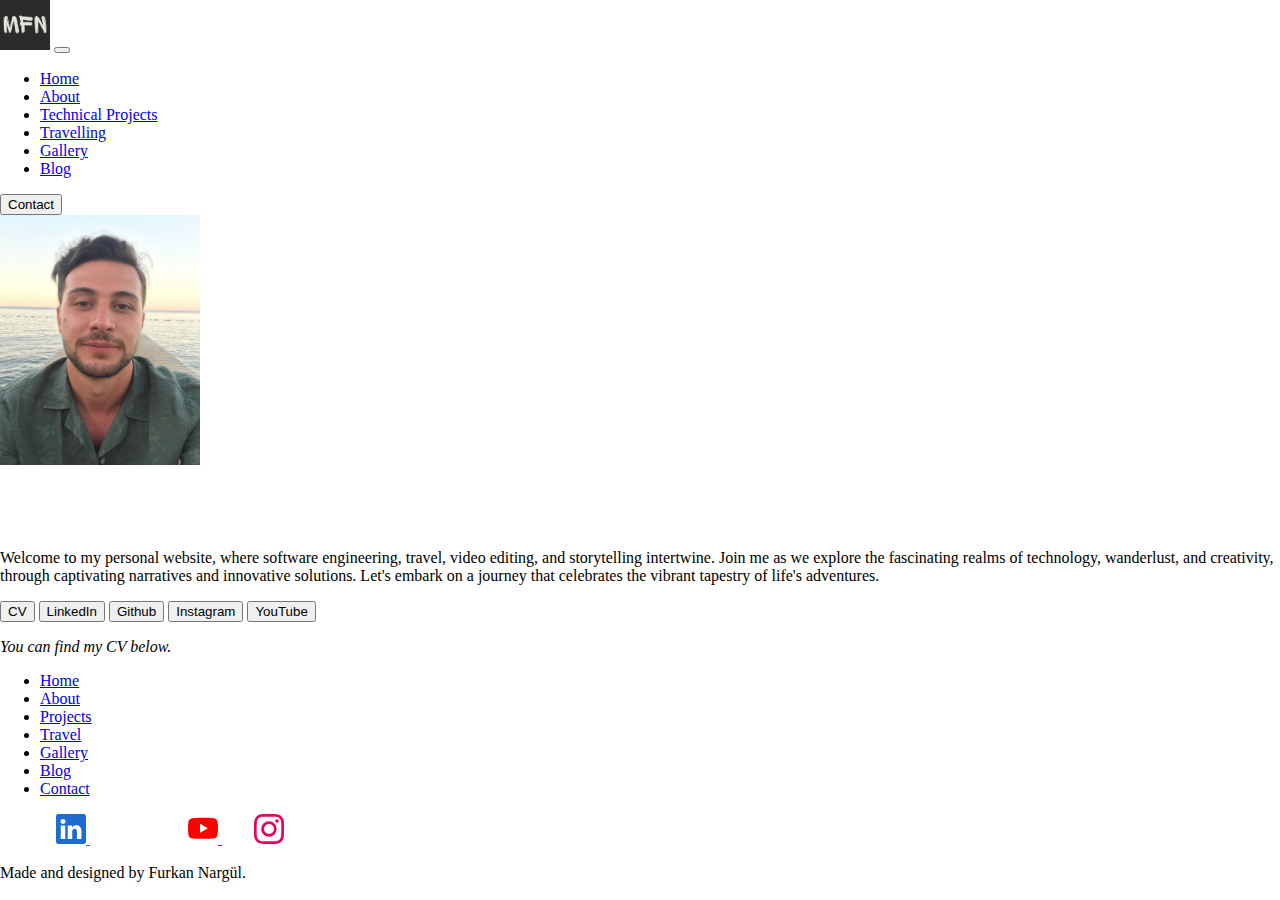
<file: index.html>
<!DOCTYPE html>
<html lang="en" data-bs-theme="dark">

<head>
  <meta charset="UTF-8">
  <meta name="viewport" content="width=device-width, initial-scale=1.0">
  <title>Furkan Nargül - Personal Website</title>
  <link href="https://cdn.jsdelivr.net/npm/bootstrap@5.3.0-alpha2/dist/css/bootstrap.min.css" rel="stylesheet"
    integrity="sha384-aFq/bzH65dt+w6FI2ooMVUpc+21e0SRygnTpmBvdBgSdnuTN7QbdgL+OapgHtvPp" crossorigin="anonymous">
  <link rel="icon" href="/docs/5.3/assets/img/favicons/favicon.ico">
  <link rel="icon" href="/docs/5.3/assets/img/favicons/favicon-16x16.png" sizes="16x16" type="image/png">
  <link rel="icon" href="/docs/5.3/assets/img/favicons/favicon-32x32.png" sizes="32x32" type="image/png">
  <link rel="stylesheet" href="./css/style.css">
</head>

<body >
  <section id="navbar"></section>
    <nav class="navbar navbar-expand-lg bg-body-tertiary">
      <div class="container-fluid">
        <a class="navbar-brand" href="#"><img src="./images/MFN_logo.png" height="50px"></a>
        <button class="navbar-toggler" type="button" data-bs-toggle="collapse" data-bs-target="#navbarSupportedContent" aria-controls="navbarSupportedContent" aria-expanded="false" aria-label="Toggle navigation">
          <span class="navbar-toggler-icon"></span>
        </button>
        <div class="collapse navbar-collapse" id="navbarSupportedContent">
          <ul class="navbar-nav me-auto mb-2 mb-lg-0">
            <li class="nav-item">
              <a class="nav-link active" aria-current="page" href="#">Home</a>
            </li>
            <li class="nav-item">
              <a class="nav-link" href="./about.html">About</a>
            </li>
            <li class="nav-item">
              <a class="nav-link" aria-current="page" href="#">Technical Projects</a>
            </li>
            <li class="nav-item">
              <a class="nav-link" aria-current="page" href="#">Travelling</a>
            </li>
            <li class="nav-item">
              <a class="nav-link" aria-current="page" href="./gallery.html">Gallery</a>
            </li>
            <li class="nav-item">
              <a class="nav-link" aria-current="page" href="#">Blog</a>
            </li>
          </ul>
          <form class="d-flex" role="search">
            <button class="btn btn-outline-success" type="submit">Contact</button>
          </form>
        </div>
      </div>
    </nav>
  </section>

  <section id="intro">
    <div class="container px-4 py-5 my-5 text-center">
      <img class="d-block mx-auto mb-4" src="./images/profilepic.jpg" alt="" height="250">
      <h1 class="display-7 text-body-emphasis">It's Furkan Nargül</h1>
      <div class="col-lg-6 mx-auto">
        <p class="lead mb-4">Welcome to my personal website, where software engineering, travel, 
          video editing, and storytelling intertwine. Join me as we explore the fascinating realms of 
          technology, wanderlust, and creativity, through captivating narratives and innovative 
          solutions. Let's embark on a journey that celebrates the vibrant tapestry of life's 
          adventures.
        </p>
        <div class="d-grid gap-2 d-sm-flex justify-content-sm-center">
          <a href="./pdf/MFNargul_CV_June23.pdf"><button type="button" class="btn btn-primary btn-lg px-4 gap-3">CV</button></a>
          <a href="https://www.linkedin.com/in/muhammetfurkan-nargul" target="_blank" rel="noopener noreferrer"><button type="button" class="btn btn-outline-secondary btn-lg px-4">LinkedIn</button></a>
          <a href="https://github.com/mfurkannargul" target="_blank" rel="noopener noreferrer"><button type="button" class="btn btn-outline-secondary btn-lg px-4">Github</button></a>
          <a href="https://www.youtube.com/@furkannargul" target="_blank" rel="noopener noreferrer"><button type="button" class="btn btn-outline-secondary btn-lg px-4">Instagram</button></a>
          <a href="https://www.instagram.com/mfurkannargul" target="_blank" rel="noopener noreferrer"><button type="button" class="btn btn-outline-secondary btn-lg px-4">YouTube</button></a>
        </div>
      </div>
    </div>
  </section>


  <section id="gallery">
    <div class="container mt-5 text-center">
        <p class="cvDesc"> You can find my CV below.</p>
    </div>
  </section>

  <section id="footer">
    <div class="container">
      <footer class="py-3 my-4">
        <ul class="nav justify-content-center border-bottom pb-3 mb-3">
          <li class="nav-item active"><a href="#" class="nav-link px-2 text-body-secondary">Home</a></li>
          <li class="nav-item"><a href="./about.html" class="nav-link px-2 text-body-secondary">About</a></li>
          <li class="nav-item"><a href="#" class="nav-link px-2 text-body-secondary">Projects</a></li>
          <li class="nav-item"><a href="#" class="nav-link px-2 text-body-secondary">Travel</a></li>
          <li class="nav-item"><a href="#" class="nav-link px-2 text-body-secondary">Gallery</a></li>
          <li class="nav-item"><a href="#" class="nav-link px-2 text-body-secondary">Blog</a></li>
          <li class="nav-item"><a href="#" class="nav-link px-2 text-body-secondary">Contact</a></li>
        </ul>
        <ul class="nav justify-content-center border-bottom pb-3 mb-3">
          <a href="https://www.linkedin.com/in/muhammetfurkan-nargul" target="_blank" rel="noopener noreferrer" class="social-icon linkedin">
            <svg xmlns="http://www.w3.org/2000/svg" width="30" height="30" fill="currentColor" class="bi bi-linkedin" viewBox="0 0 16 16">
              <path d="M0 1.146C0 .513.526 0 1.175 0h13.65C15.474 0 16 .513 16 1.146v13.708c0 .633-.526 1.146-1.175 1.146H1.175C.526 16 0 15.487 0 14.854V1.146zm4.943 12.248V6.169H2.542v7.225h2.401zm-1.2-8.212c.837 0 1.358-.554 1.358-1.248-.015-.709-.52-1.248-1.342-1.248-.822 0-1.359.54-1.359 1.248 0 .694.521 1.248 1.327 1.248h.016zm4.908 8.212V9.359c0-.216.016-.432.08-.586.173-.431.568-.878 1.232-.878.869 0 1.216.662 1.216 1.634v3.865h2.401V9.25c0-2.22-1.184-3.252-2.764-3.252-1.274 0-1.845.7-2.165 1.193v.025h-.016a5.54 5.54 0 0 1 .016-.025V6.169h-2.4c.03.678 0 7.225 0 7.225h2.4z"></path>
            </svg>
            </a>
          <a href="https://github.com/mfurkannargul" target="_blank" rel="noopener noreferrer" class="social-icon github">
            <svg xmlns="http://www.w3.org/2000/svg" width="30" height="30" fill="currentColor" class="bi bi-github" viewBox="0 0 16 16">
              <path d="M8 0C3.58 0 0 3.58 0 8c0 3.54 2.29 6.53 5.47 7.59.4.07.55-.17.55-.38 0-.19-.01-.82-.01-1.49-2.01.37-2.53-.49-2.69-.94-.09-.23-.48-.94-.82-1.13-.28-.15-.68-.52-.01-.53.63-.01 1.08.58 1.23.82.72 1.21 1.87.87 2.33.66.07-.52.28-.87.51-1.07-1.78-.2-3.64-.89-3.64-3.95 0-.87.31-1.59.82-2.15-.08-.2-.36-1.02.08-2.12 0 0 .67-.21 2.2.82.64-.18 1.32-.27 2-.27.68 0 1.36.09 2 .27 1.53-1.04 2.2-.82 2.2-.82.44 1.1.16 1.92.08 2.12.51.56.82 1.27.82 2.15 0 3.07-1.87 3.75-3.65 3.95.29.25.54.73.54 1.48 0 1.07-.01 1.93-.01 2.2 0 .21.15.46.55.38A8.012 8.012 0 0 0 16 8c0-4.42-3.58-8-8-8z"/>
            </svg>
          </a>
          <a href="https://www.youtube.com/@furkannargul" target="_blank" rel="noopener noreferrer" class="social-icon youtube">
            <svg xmlns="http://www.w3.org/2000/svg" width="30" height="30" fill="currentColor" class="bi bi-youtube" viewBox="0 0 16 16">
              <path d="M8.051 1.999h.089c.822.003 4.987.033 6.11.335a2.01 2.01 0 0 1 1.415 1.42c.101.38.172.883.22 1.402l.01.104.022.26.008.104c.065.914.073 1.77.074 1.957v.075c-.001.194-.01 1.108-.082 2.06l-.008.105-.009.104c-.05.572-.124 1.14-.235 1.558a2.007 2.007 0 0 1-1.415 1.42c-1.16.312-5.569.334-6.18.335h-.142c-.309 0-1.587-.006-2.927-.052l-.17-.006-.087-.004-.171-.007-.171-.007c-1.11-.049-2.167-.128-2.654-.26a2.007 2.007 0 0 1-1.415-1.419c-.111-.417-.185-.986-.235-1.558L.09 9.82l-.008-.104A31.4 31.4 0 0 1 0 7.68v-.123c.002-.215.01-.958.064-1.778l.007-.103.003-.052.008-.104.022-.26.01-.104c.048-.519.119-1.023.22-1.402a2.007 2.007 0 0 1 1.415-1.42c.487-.13 1.544-.21 2.654-.26l.17-.007.172-.006.086-.003.171-.007A99.788 99.788 0 0 1 7.858 2h.193zM6.4 5.209v4.818l4.157-2.408L6.4 5.209z"/>
            </svg>
          </a>
          <a href="https://www.instagram.com/mfurkannargul" target="_blank" rel="noopener noreferrer" class="social-icon instagram">
            <svg xmlns="http://www.w3.org/2000/svg" width="30" height="30" fill="currentColor" class="bi bi-instagram" viewBox="0 0 16 16">
              <path d="M8 0C5.829 0 5.556.01 4.703.048 3.85.088 3.269.222 2.76.42a3.917 3.917 0 0 0-1.417.923A3.927 3.927 0 0 0 .42 2.76C.222 3.268.087 3.85.048 4.7.01 5.555 0 5.827 0 8.001c0 2.172.01 2.444.048 3.297.04.852.174 1.433.372 1.942.205.526.478.972.923 1.417.444.445.89.719 1.416.923.51.198 1.09.333 1.942.372C5.555 15.99 5.827 16 8 16s2.444-.01 3.298-.048c.851-.04 1.434-.174 1.943-.372a3.916 3.916 0 0 0 1.416-.923c.445-.445.718-.891.923-1.417.197-.509.332-1.09.372-1.942C15.99 10.445 16 10.173 16 8s-.01-2.445-.048-3.299c-.04-.851-.175-1.433-.372-1.941a3.926 3.926 0 0 0-.923-1.417A3.911 3.911 0 0 0 13.24.42c-.51-.198-1.092-.333-1.943-.372C10.443.01 10.172 0 7.998 0h.003zm-.717 1.442h.718c2.136 0 2.389.007 3.232.046.78.035 1.204.166 1.486.275.373.145.64.319.92.599.28.28.453.546.598.92.11.281.24.705.275 1.485.039.843.047 1.096.047 3.231s-.008 2.389-.047 3.232c-.035.78-.166 1.203-.275 1.485a2.47 2.47 0 0 1-.599.919c-.28.28-.546.453-.92.598-.28.11-.704.24-1.485.276-.843.038-1.096.047-3.232.047s-2.39-.009-3.233-.047c-.78-.036-1.203-.166-1.485-.276a2.478 2.478 0 0 1-.92-.598 2.48 2.48 0 0 1-.6-.92c-.109-.281-.24-.705-.275-1.485-.038-.843-.046-1.096-.046-3.233 0-2.136.008-2.388.046-3.231.036-.78.166-1.204.276-1.486.145-.373.319-.64.599-.92.28-.28.546-.453.92-.598.282-.11.705-.24 1.485-.276.738-.034 1.024-.044 2.515-.045v.002zm4.988 1.328a.96.96 0 1 0 0 1.92.96.96 0 0 0 0-1.92zm-4.27 1.122a4.109 4.109 0 1 0 0 8.217 4.109 4.109 0 0 0 0-8.217zm0 1.441a2.667 2.667 0 1 1 0 5.334 2.667 2.667 0 0 1 0-5.334z"/>
            </svg>
          </a>
        </ul>
        <p class="text-center text-body-secondary">Made and designed by Furkan Nargül.</p>
      </footer>
    </div>
  </section>


</body>

</html>
</file>
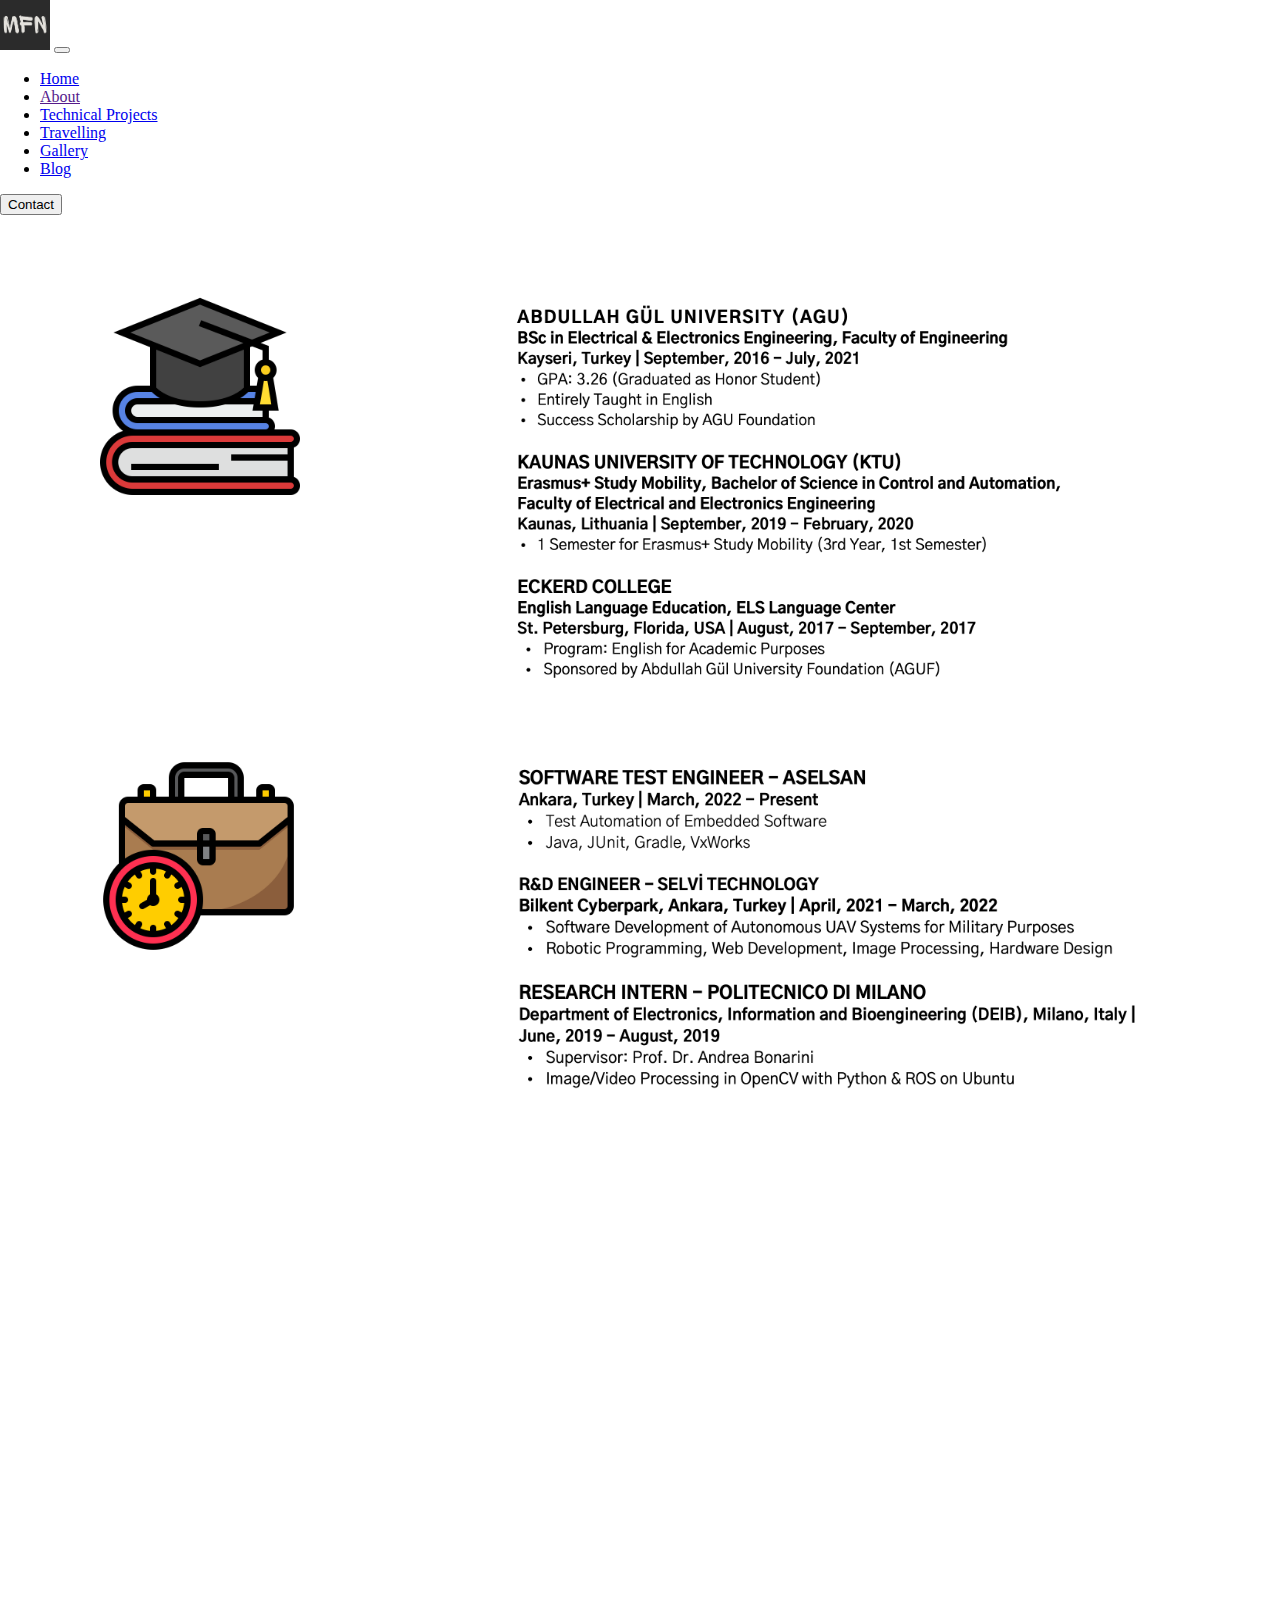
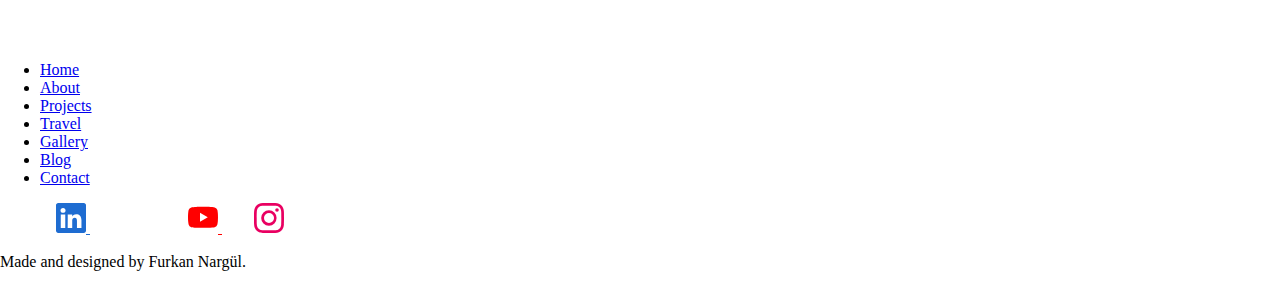
<file: about.html>
<!DOCTYPE html>
<html lang="en" data-bs-theme="dark">

<head>
  <meta charset="UTF-8">
  <meta name="viewport" content="width=device-width, initial-scale=1.0">
  <title>Muhammet Furkan Nargül - Personal Website</title>
  <link href="https://cdn.jsdelivr.net/npm/bootstrap@5.3.0-alpha2/dist/css/bootstrap.min.css" rel="stylesheet"
    integrity="sha384-aFq/bzH65dt+w6FI2ooMVUpc+21e0SRygnTpmBvdBgSdnuTN7QbdgL+OapgHtvPp" crossorigin="anonymous">
  <link rel="icon" href="/docs/5.3/assets/img/favicons/favicon.ico">
  <link rel="icon" href="/docs/5.3/assets/img/favicons/favicon-16x16.png" sizes="16x16" type="image/png">
  <link rel="icon" href="/docs/5.3/assets/img/favicons/favicon-32x32.png" sizes="32x32" type="image/png">
  <link rel="stylesheet" href="./css/style.css">
</head>

<body >
  <section id="navbar"></section>
    <nav class="navbar navbar-expand-lg bg-body-tertiary">
      <div class="container-fluid">
        <a class="navbar-brand" href="#"><img src="./images/MFN_logo.png" height="50px"></a>
        <button class="navbar-toggler" type="button" data-bs-toggle="collapse" data-bs-target="#navbarSupportedContent" aria-controls="navbarSupportedContent" aria-expanded="false" aria-label="Toggle navigation">
          <span class="navbar-toggler-icon"></span>
        </button>
        <div class="collapse navbar-collapse" id="navbarSupportedContent">
          <ul class="navbar-nav me-auto mb-2 mb-lg-0">
            <li class="nav-item">
              <a class="nav-link" aria-current="page" href="./index.html">Home</a>
            </li>
            <li class="nav-item">
              <a class="nav-link active" href="">About</a>
            </li>
            <li class="nav-item">
              <a class="nav-link" aria-current="page" href="#">Technical Projects</a>
            </li>
            <li class="nav-item">
              <a class="nav-link " aria-current="page" href="#">Travelling</a>
            </li>
            <li class="nav-item">
              <a class="nav-link" aria-current="page" href="./gallery.html">Gallery</a>
            </li>
            <li class="nav-item">
              <a class="nav-link" aria-current="page" href="#">Blog</a>
            </li>
          </ul>
          <form class="d-flex" role="search">
            <button class="btn btn-outline-success" type="submit">Contact</button>
          </form>
        </div>
      </div>
    </nav>
  </section>

  <section id="intro">
    <div class="py-5">
      <h1>Education & Experience</h1>
    </div>
    <div class="container-about">
      <img class="d-block mx-auto mb-4" src="./images/education.png" alt="" height="200">
      <img class="d-block mx-left mb-4" src="./images/education_cv.png" alt="" height="400">
      <img class="d-block mx-auto mb-4" src="./images/experience.png" alt="" height="200">
      <img class="d-block mx-left mb-4" src="./images/experience_cv.png" alt="" height="350">
      <p class="about-writing-block">-
      </p>
  </section>

  <section id="footer">
    <div class="container">
      <footer class="py-3 my-4">
        <ul class="nav justify-content-center border-bottom pb-3 mb-3">
          <li class="nav-item active"><a href="#" class="nav-link px-2 text-body-secondary">Home</a></li>
          <li class="nav-item"><a href="./about.html" class="nav-link px-2 text-body-secondary">About</a></li>
          <li class="nav-item"><a href="#" class="nav-link px-2 text-body-secondary">Projects</a></li>
          <li class="nav-item"><a href="#" class="nav-link px-2 text-body-secondary">Travel</a></li>
          <li class="nav-item"><a href="#" class="nav-link px-2 text-body-secondary">Gallery</a></li>
          <li class="nav-item"><a href="#" class="nav-link px-2 text-body-secondary">Blog</a></li>
          <li class="nav-item"><a href="#" class="nav-link px-2 text-body-secondary">Contact</a></li>
        </ul>
        <ul class="nav justify-content-center border-bottom pb-3 mb-3">
          <a href="https://www.linkedin.com/in/muhammetfurkan-nargul" target="_blank" rel="noopener noreferrer" class="social-icon linkedin">
            <svg xmlns="http://www.w3.org/2000/svg" width="30" height="30" fill="currentColor" class="bi bi-linkedin" viewBox="0 0 16 16">
              <path d="M0 1.146C0 .513.526 0 1.175 0h13.65C15.474 0 16 .513 16 1.146v13.708c0 .633-.526 1.146-1.175 1.146H1.175C.526 16 0 15.487 0 14.854V1.146zm4.943 12.248V6.169H2.542v7.225h2.401zm-1.2-8.212c.837 0 1.358-.554 1.358-1.248-.015-.709-.52-1.248-1.342-1.248-.822 0-1.359.54-1.359 1.248 0 .694.521 1.248 1.327 1.248h.016zm4.908 8.212V9.359c0-.216.016-.432.08-.586.173-.431.568-.878 1.232-.878.869 0 1.216.662 1.216 1.634v3.865h2.401V9.25c0-2.22-1.184-3.252-2.764-3.252-1.274 0-1.845.7-2.165 1.193v.025h-.016a5.54 5.54 0 0 1 .016-.025V6.169h-2.4c.03.678 0 7.225 0 7.225h2.4z"></path>
            </svg>
            </a>
          <a href="https://github.com/mfurkannargul" target="_blank" rel="noopener noreferrer" class="social-icon github">
            <svg xmlns="http://www.w3.org/2000/svg" width="30" height="30" fill="currentColor" class="bi bi-github" viewBox="0 0 16 16">
              <path d="M8 0C3.58 0 0 3.58 0 8c0 3.54 2.29 6.53 5.47 7.59.4.07.55-.17.55-.38 0-.19-.01-.82-.01-1.49-2.01.37-2.53-.49-2.69-.94-.09-.23-.48-.94-.82-1.13-.28-.15-.68-.52-.01-.53.63-.01 1.08.58 1.23.82.72 1.21 1.87.87 2.33.66.07-.52.28-.87.51-1.07-1.78-.2-3.64-.89-3.64-3.95 0-.87.31-1.59.82-2.15-.08-.2-.36-1.02.08-2.12 0 0 .67-.21 2.2.82.64-.18 1.32-.27 2-.27.68 0 1.36.09 2 .27 1.53-1.04 2.2-.82 2.2-.82.44 1.1.16 1.92.08 2.12.51.56.82 1.27.82 2.15 0 3.07-1.87 3.75-3.65 3.95.29.25.54.73.54 1.48 0 1.07-.01 1.93-.01 2.2 0 .21.15.46.55.38A8.012 8.012 0 0 0 16 8c0-4.42-3.58-8-8-8z"/>
            </svg>
          </a>
          <a href="https://www.youtube.com/@furkannargul" target="_blank" rel="noopener noreferrer" class="social-icon youtube">
            <svg xmlns="http://www.w3.org/2000/svg" width="30" height="30" fill="currentColor" class="bi bi-youtube" viewBox="0 0 16 16">
              <path d="M8.051 1.999h.089c.822.003 4.987.033 6.11.335a2.01 2.01 0 0 1 1.415 1.42c.101.38.172.883.22 1.402l.01.104.022.26.008.104c.065.914.073 1.77.074 1.957v.075c-.001.194-.01 1.108-.082 2.06l-.008.105-.009.104c-.05.572-.124 1.14-.235 1.558a2.007 2.007 0 0 1-1.415 1.42c-1.16.312-5.569.334-6.18.335h-.142c-.309 0-1.587-.006-2.927-.052l-.17-.006-.087-.004-.171-.007-.171-.007c-1.11-.049-2.167-.128-2.654-.26a2.007 2.007 0 0 1-1.415-1.419c-.111-.417-.185-.986-.235-1.558L.09 9.82l-.008-.104A31.4 31.4 0 0 1 0 7.68v-.123c.002-.215.01-.958.064-1.778l.007-.103.003-.052.008-.104.022-.26.01-.104c.048-.519.119-1.023.22-1.402a2.007 2.007 0 0 1 1.415-1.42c.487-.13 1.544-.21 2.654-.26l.17-.007.172-.006.086-.003.171-.007A99.788 99.788 0 0 1 7.858 2h.193zM6.4 5.209v4.818l4.157-2.408L6.4 5.209z"/>
            </svg>
          </a>
          <a href="https://www.instagram.com/mfurkannargul" target="_blank" rel="noopener noreferrer" class="social-icon instagram">
            <svg xmlns="http://www.w3.org/2000/svg" width="30" height="30" fill="currentColor" class="bi bi-instagram" viewBox="0 0 16 16">
              <path d="M8 0C5.829 0 5.556.01 4.703.048 3.85.088 3.269.222 2.76.42a3.917 3.917 0 0 0-1.417.923A3.927 3.927 0 0 0 .42 2.76C.222 3.268.087 3.85.048 4.7.01 5.555 0 5.827 0 8.001c0 2.172.01 2.444.048 3.297.04.852.174 1.433.372 1.942.205.526.478.972.923 1.417.444.445.89.719 1.416.923.51.198 1.09.333 1.942.372C5.555 15.99 5.827 16 8 16s2.444-.01 3.298-.048c.851-.04 1.434-.174 1.943-.372a3.916 3.916 0 0 0 1.416-.923c.445-.445.718-.891.923-1.417.197-.509.332-1.09.372-1.942C15.99 10.445 16 10.173 16 8s-.01-2.445-.048-3.299c-.04-.851-.175-1.433-.372-1.941a3.926 3.926 0 0 0-.923-1.417A3.911 3.911 0 0 0 13.24.42c-.51-.198-1.092-.333-1.943-.372C10.443.01 10.172 0 7.998 0h.003zm-.717 1.442h.718c2.136 0 2.389.007 3.232.046.78.035 1.204.166 1.486.275.373.145.64.319.92.599.28.28.453.546.598.92.11.281.24.705.275 1.485.039.843.047 1.096.047 3.231s-.008 2.389-.047 3.232c-.035.78-.166 1.203-.275 1.485a2.47 2.47 0 0 1-.599.919c-.28.28-.546.453-.92.598-.28.11-.704.24-1.485.276-.843.038-1.096.047-3.232.047s-2.39-.009-3.233-.047c-.78-.036-1.203-.166-1.485-.276a2.478 2.478 0 0 1-.92-.598 2.48 2.48 0 0 1-.6-.92c-.109-.281-.24-.705-.275-1.485-.038-.843-.046-1.096-.046-3.233 0-2.136.008-2.388.046-3.231.036-.78.166-1.204.276-1.486.145-.373.319-.64.599-.92.28-.28.546-.453.92-.598.282-.11.705-.24 1.485-.276.738-.034 1.024-.044 2.515-.045v.002zm4.988 1.328a.96.96 0 1 0 0 1.92.96.96 0 0 0 0-1.92zm-4.27 1.122a4.109 4.109 0 1 0 0 8.217 4.109 4.109 0 0 0 0-8.217zm0 1.441a2.667 2.667 0 1 1 0 5.334 2.667 2.667 0 0 1 0-5.334z"/>
            </svg>
          </a>
        </ul>
        <p class="text-center text-body-secondary">Made and designed by Furkan Nargül.</p>
      </footer>
    </div>
  </section>

</body>

</html>
</file>
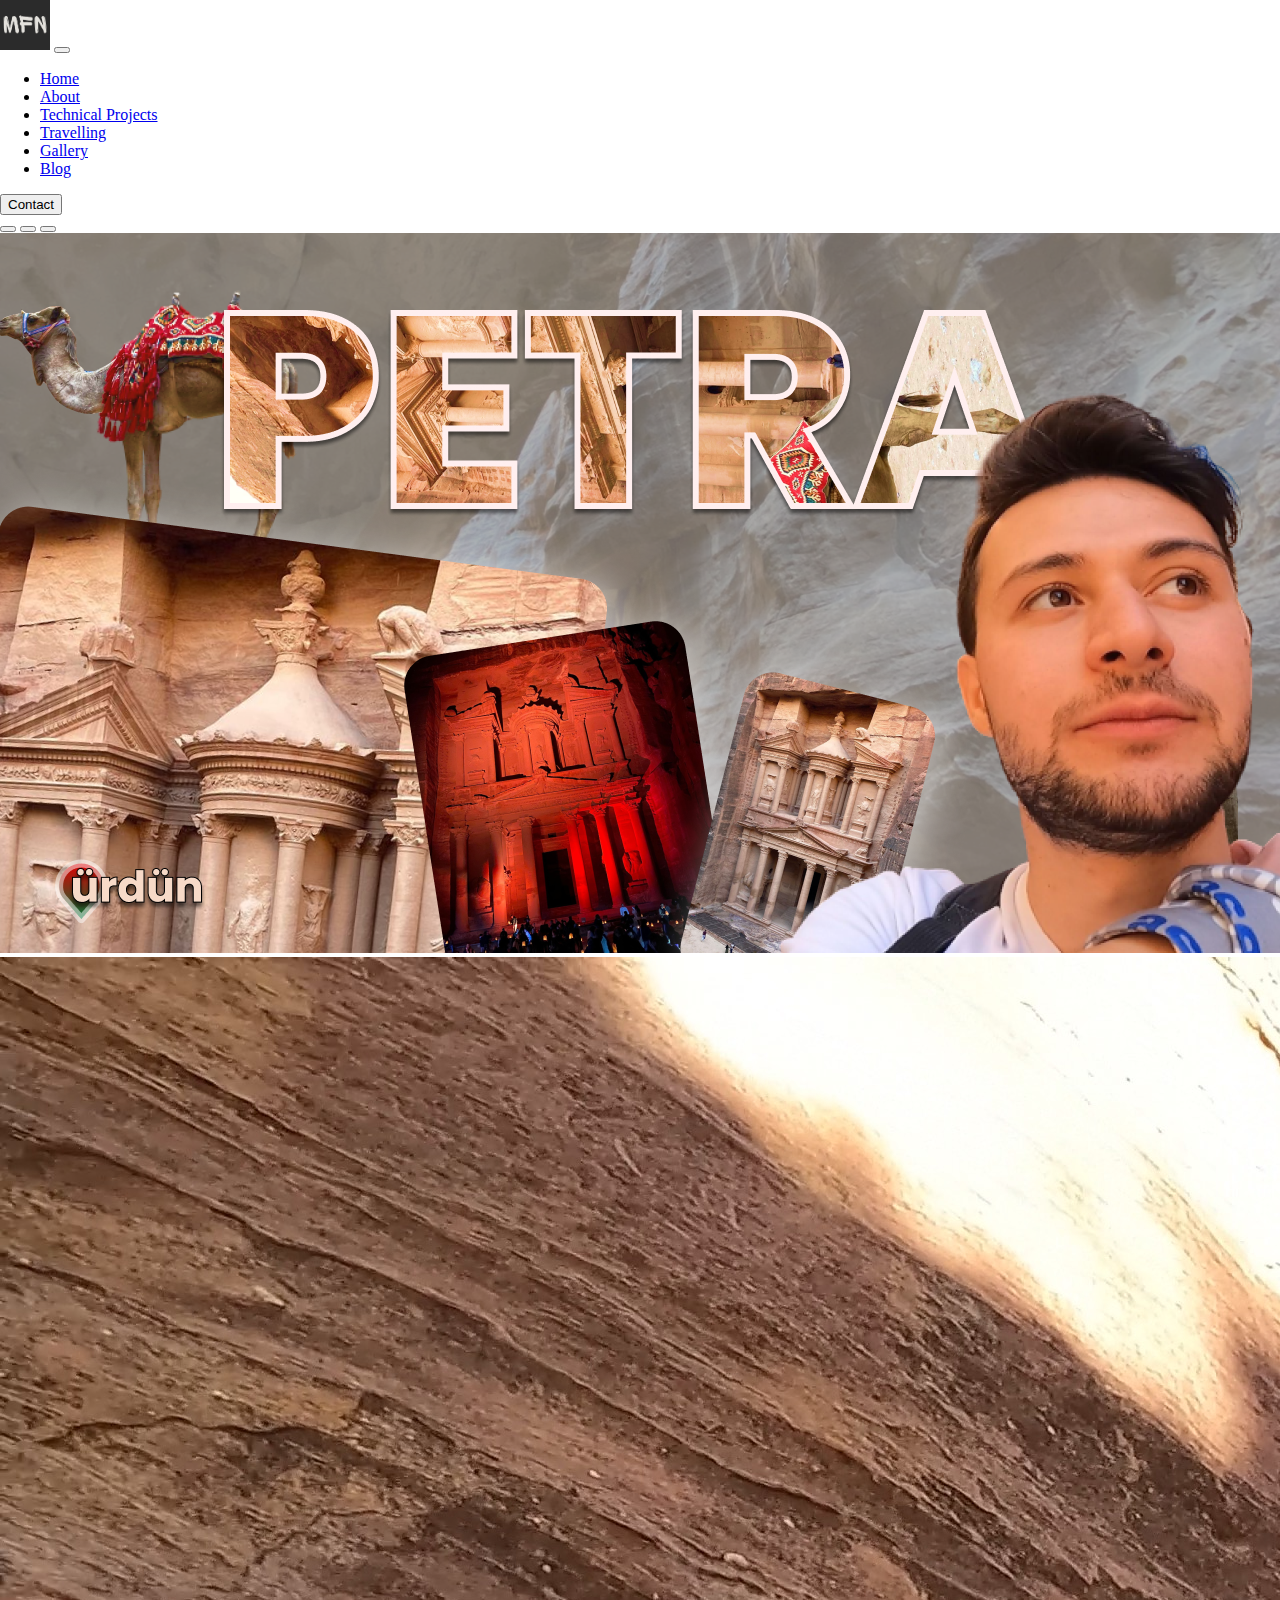
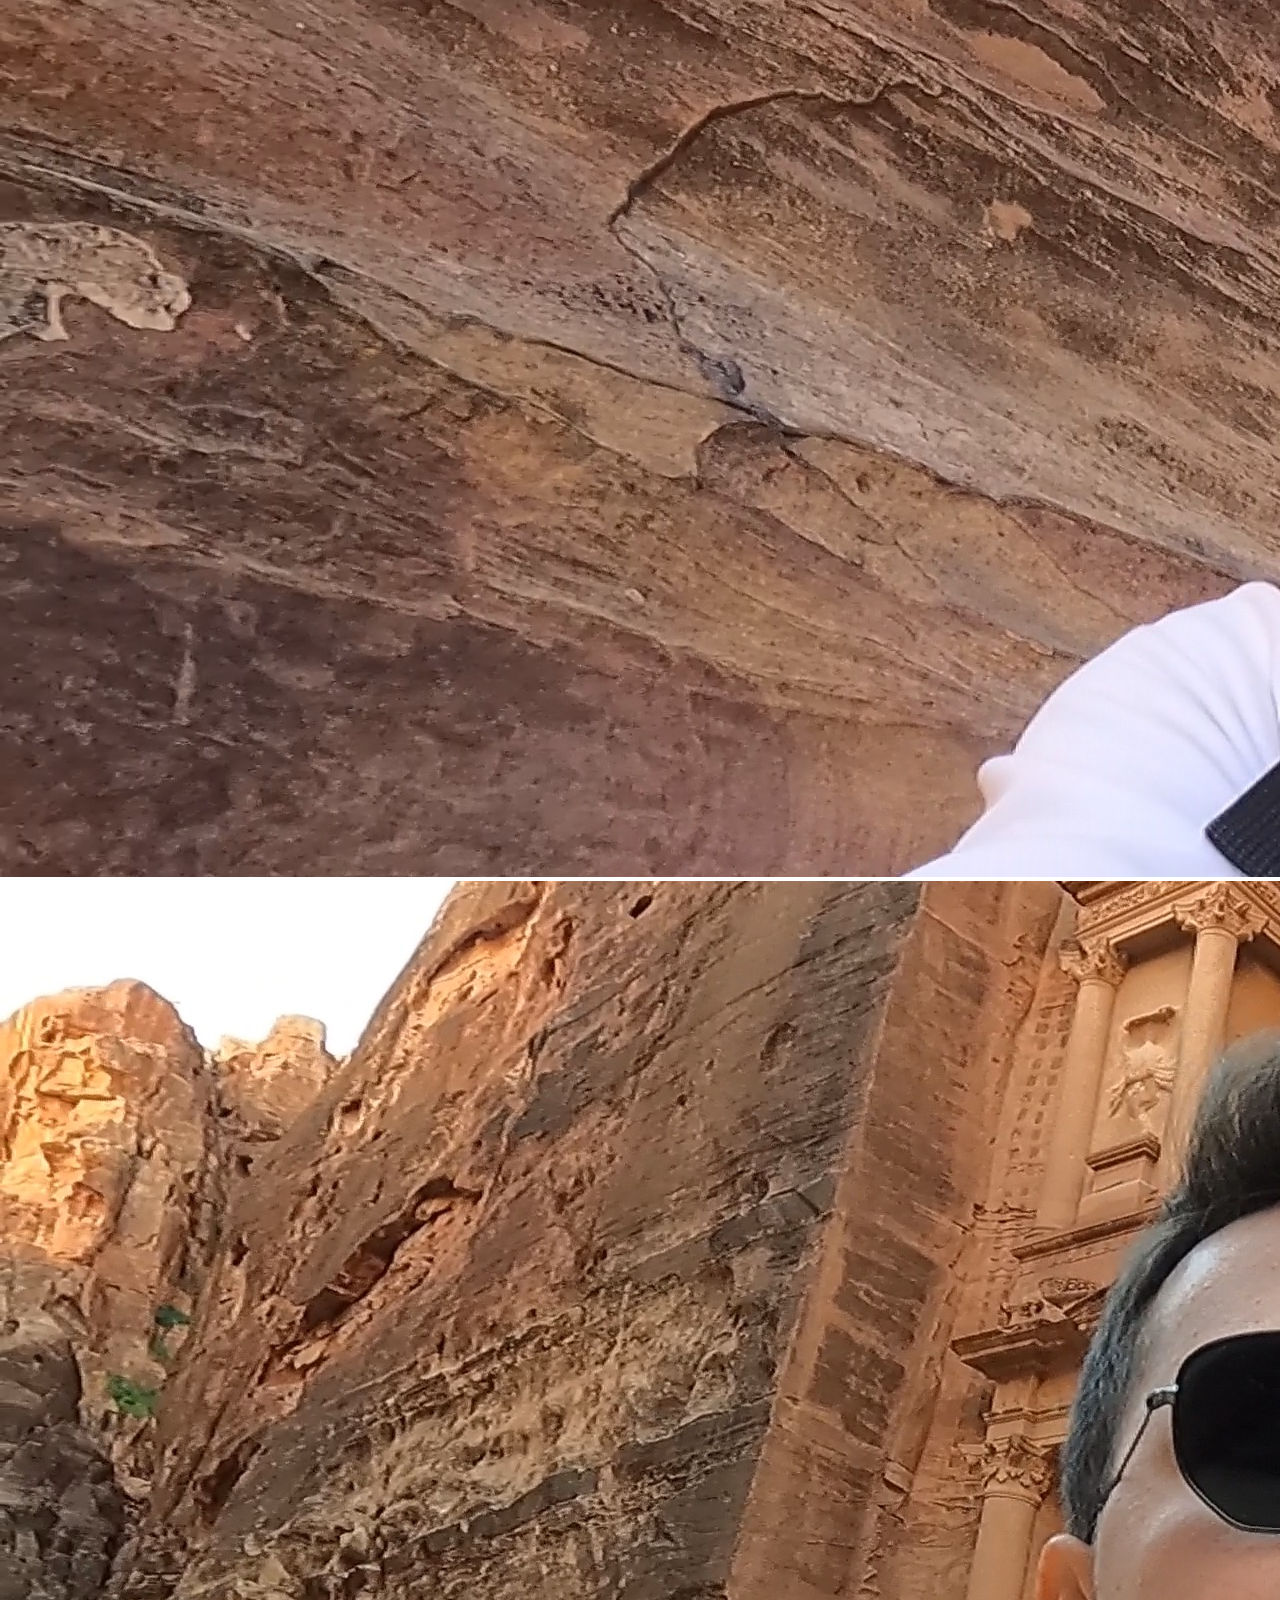
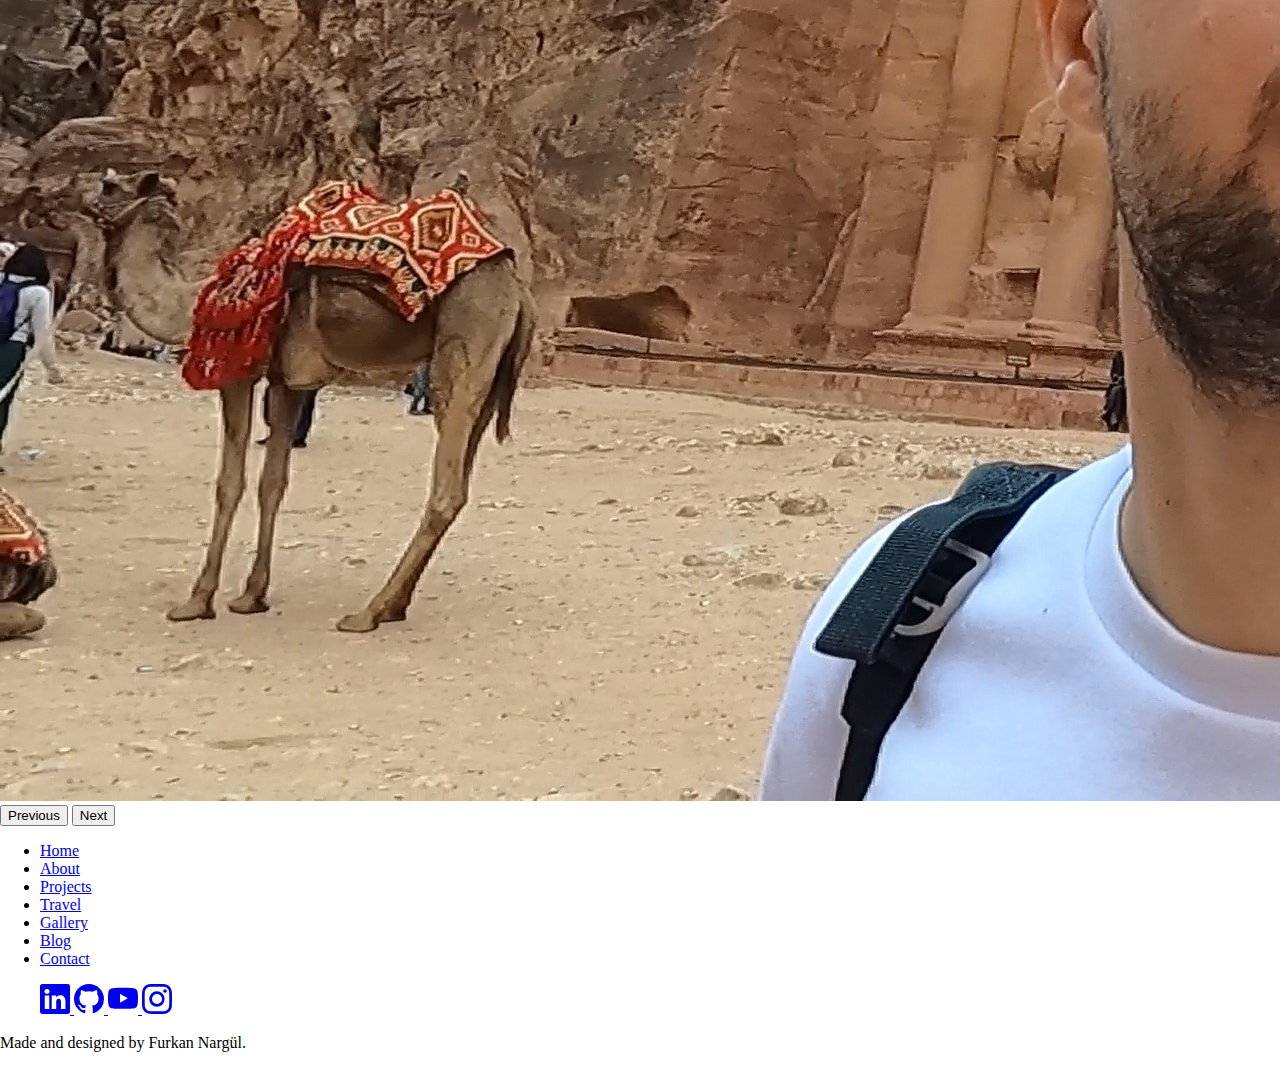
<file: gallery.html>
<!DOCTYPE html>
<html lang="en" data-bs-theme="dark">

<head>
  <meta charset="UTF-8">
  <meta name="viewport" content="width=device-width, initial-scale=1.0">
  <title>Muhammet Furkan Nargül - Personal Website</title>
  <link href="https://cdn.jsdelivr.net/npm/bootstrap@5.3.0-alpha2/dist/css/bootstrap.min.css" rel="stylesheet"
    integrity="sha384-aFq/bzH65dt+w6FI2ooMVUpc+21e0SRygnTpmBvdBgSdnuTN7QbdgL+OapgHtvPp" crossorigin="anonymous">
  <link rel="icon" href="/docs/5.3/assets/img/favicons/favicon.ico">
  <link rel="icon" href="/docs/5.3/assets/img/favicons/favicon-16x16.png" sizes="16x16" type="image/png">
  <link rel="icon" href="/docs/5.3/assets/img/favicons/favicon-32x32.png" sizes="32x32" type="image/png">
  <link rel="stylesheet" href="./css/style.css">
</head>

<body >
  <section id="navbar"></section>
    <nav class="navbar navbar-expand-lg bg-body-tertiary">
      <div class="container-fluid">
        <a class="navbar-brand" href="#"><img src="./images/MFN_logo.png" height="50px"></a>
        <button class="navbar-toggler" type="button" data-bs-toggle="collapse" data-bs-target="#navbarSupportedContent" aria-controls="navbarSupportedContent" aria-expanded="false" aria-label="Toggle navigation">
          <span class="navbar-toggler-icon"></span>
        </button>
        <div class="collapse navbar-collapse" id="navbarSupportedContent">
          <ul class="navbar-nav me-auto mb-2 mb-lg-0">
            <li class="nav-item">
              <a class="nav-link" aria-current="page" href="./index.html">Home</a>
            </li>
            <li class="nav-item">
              <a class="nav-link" href="./about.html">About</a>
            </li>
            <li class="nav-item">
              <a class="nav-link" aria-current="page" href="#">Technical Projects</a>
            </li>
            <li class="nav-item">
              <a class="nav-link" aria-current="page" href="#">Travelling</a>
            </li>
            <li class="nav-item">
              <a class="nav-link active" aria-current="page" href="./gallery.html">Gallery</a>
            </li>
            <li class="nav-item">
              <a class="nav-link" aria-current="page" href="#">Blog</a>
            </li>
          </ul>
          <form class="d-flex" role="search">
            <button class="btn btn-outline-success" type="submit">Contact</button>
          </form>
        </div>
      </div>
    </nav>
  </section>

  <section id="gallery">
    <div class="container">
      <div id="carouselExampleIndicators" class="carousel slide">
        <div class="carousel-indicators">
          <button type="button" data-bs-target="#carouselExampleIndicators" data-bs-slide-to="0" class="active" aria-current="true" aria-label="Slide 1"></button>
          <button type="button" data-bs-target="#carouselExampleIndicators" data-bs-slide-to="1" aria-label="Slide 2"></button>
          <button type="button" data-bs-target="#carouselExampleIndicators" data-bs-slide-to="2" aria-label="Slide 3"></button>
        </div>
        <div class="carousel-inner">
          <div class="carousel-item active">
            <img src="./images/PetraThumbnail.png" class="d-block w-100" alt="..." >
          </div>
          <div class="carousel-item">
            <img src="./images/ss1.jpeg" class="d-block w-100" alt="..." >
          </div>
          <div class="carousel-item">
            <img src="./images/ss.jpeg" class="d-block w-100" alt="..." >
          </div>
        </div>
        <button class="carousel-control-prev" type="button" data-bs-target="#carouselExampleIndicators" data-bs-slide="prev">
          <span class="carousel-control-prev-icon" aria-hidden="true"></span>
          <span class="visually-hidden">Previous</span>
        </button>
        <button class="carousel-control-next" type="button" data-bs-target="#carouselExampleIndicators" data-bs-slide="next">
          <span class="carousel-control-next-icon" aria-hidden="true"></span>
          <span class="visually-hidden">Next</span>
        </button>
      </div>
    </div>
  </section>

  <section id="footer">
    <div class="container">
      <footer class="py-3 my-4">
        <ul class="nav justify-content-center border-bottom pb-3 mb-3">
          <li class="nav-item"><a href="#" class="nav-link px-2 text-body-secondary">Home</a></li>
          <li class="nav-item"><a href="#" class="nav-link px-2 text-body-secondary">About</a></li>
          <li class="nav-item"><a href="#" class="nav-link px-2 text-body-secondary">Projects</a></li>
          <li class="nav-item"><a href="#" class="nav-link px-2 text-body-secondary">Travel</a></li>
          <li class="nav-item"><a href="#" class="nav-link px-2 text-body-secondary">Gallery</a></li>
          <li class="nav-item"><a href="#" class="nav-link px-2 text-body-secondary">Blog</a></li>
          <li class="nav-item"><a href="#" class="nav-link px-2 text-body-secondary">Contact</a></li>
        </ul>
        <ul class="nav justify-content-center border-bottom pb-3 mb-3">
          <a href="https://www.linkedin.com/in/muhammetfurkan-nargul" class="socialIcon">
            <svg xmlns="http://www.w3.org/2000/svg" width="30" height="30" fill="currentColor" class="bi bi-linkedin" viewBox="0 0 16 16">
              <path d="M0 1.146C0 .513.526 0 1.175 0h13.65C15.474 0 16 .513 16 1.146v13.708c0 .633-.526 1.146-1.175 1.146H1.175C.526 16 0 15.487 0 14.854V1.146zm4.943 12.248V6.169H2.542v7.225h2.401zm-1.2-8.212c.837 0 1.358-.554 1.358-1.248-.015-.709-.52-1.248-1.342-1.248-.822 0-1.359.54-1.359 1.248 0 .694.521 1.248 1.327 1.248h.016zm4.908 8.212V9.359c0-.216.016-.432.08-.586.173-.431.568-.878 1.232-.878.869 0 1.216.662 1.216 1.634v3.865h2.401V9.25c0-2.22-1.184-3.252-2.764-3.252-1.274 0-1.845.7-2.165 1.193v.025h-.016a5.54 5.54 0 0 1 .016-.025V6.169h-2.4c.03.678 0 7.225 0 7.225h2.4z"></path>
            </svg>
            </a>
          <a href="https://github.com/mfurkannargul" class="socialIcon">
            <svg xmlns="http://www.w3.org/2000/svg" width="30" height="30" fill="currentColor" class="bi bi-github" viewBox="0 0 16 16">
              <path d="M8 0C3.58 0 0 3.58 0 8c0 3.54 2.29 6.53 5.47 7.59.4.07.55-.17.55-.38 0-.19-.01-.82-.01-1.49-2.01.37-2.53-.49-2.69-.94-.09-.23-.48-.94-.82-1.13-.28-.15-.68-.52-.01-.53.63-.01 1.08.58 1.23.82.72 1.21 1.87.87 2.33.66.07-.52.28-.87.51-1.07-1.78-.2-3.64-.89-3.64-3.95 0-.87.31-1.59.82-2.15-.08-.2-.36-1.02.08-2.12 0 0 .67-.21 2.2.82.64-.18 1.32-.27 2-.27.68 0 1.36.09 2 .27 1.53-1.04 2.2-.82 2.2-.82.44 1.1.16 1.92.08 2.12.51.56.82 1.27.82 2.15 0 3.07-1.87 3.75-3.65 3.95.29.25.54.73.54 1.48 0 1.07-.01 1.93-.01 2.2 0 .21.15.46.55.38A8.012 8.012 0 0 0 16 8c0-4.42-3.58-8-8-8z"/>
            </svg>
          </a>
          <a href="https://www.youtube.com/@furkannargul" class="socialIcon">
            <svg xmlns="http://www.w3.org/2000/svg" width="30" height="30" fill="currentColor" class="bi bi-youtube" viewBox="0 0 16 16">
              <path d="M8.051 1.999h.089c.822.003 4.987.033 6.11.335a2.01 2.01 0 0 1 1.415 1.42c.101.38.172.883.22 1.402l.01.104.022.26.008.104c.065.914.073 1.77.074 1.957v.075c-.001.194-.01 1.108-.082 2.06l-.008.105-.009.104c-.05.572-.124 1.14-.235 1.558a2.007 2.007 0 0 1-1.415 1.42c-1.16.312-5.569.334-6.18.335h-.142c-.309 0-1.587-.006-2.927-.052l-.17-.006-.087-.004-.171-.007-.171-.007c-1.11-.049-2.167-.128-2.654-.26a2.007 2.007 0 0 1-1.415-1.419c-.111-.417-.185-.986-.235-1.558L.09 9.82l-.008-.104A31.4 31.4 0 0 1 0 7.68v-.123c.002-.215.01-.958.064-1.778l.007-.103.003-.052.008-.104.022-.26.01-.104c.048-.519.119-1.023.22-1.402a2.007 2.007 0 0 1 1.415-1.42c.487-.13 1.544-.21 2.654-.26l.17-.007.172-.006.086-.003.171-.007A99.788 99.788 0 0 1 7.858 2h.193zM6.4 5.209v4.818l4.157-2.408L6.4 5.209z"/>
            </svg>
          </a>
          <a href="https://www.instagram.com/mfurkannargul" class="socialIcon">
            <svg xmlns="http://www.w3.org/2000/svg" width="30" height="30" fill="currentColor" class="bi bi-instagram" viewBox="0 0 16 16">
              <path d="M8 0C5.829 0 5.556.01 4.703.048 3.85.088 3.269.222 2.76.42a3.917 3.917 0 0 0-1.417.923A3.927 3.927 0 0 0 .42 2.76C.222 3.268.087 3.85.048 4.7.01 5.555 0 5.827 0 8.001c0 2.172.01 2.444.048 3.297.04.852.174 1.433.372 1.942.205.526.478.972.923 1.417.444.445.89.719 1.416.923.51.198 1.09.333 1.942.372C5.555 15.99 5.827 16 8 16s2.444-.01 3.298-.048c.851-.04 1.434-.174 1.943-.372a3.916 3.916 0 0 0 1.416-.923c.445-.445.718-.891.923-1.417.197-.509.332-1.09.372-1.942C15.99 10.445 16 10.173 16 8s-.01-2.445-.048-3.299c-.04-.851-.175-1.433-.372-1.941a3.926 3.926 0 0 0-.923-1.417A3.911 3.911 0 0 0 13.24.42c-.51-.198-1.092-.333-1.943-.372C10.443.01 10.172 0 7.998 0h.003zm-.717 1.442h.718c2.136 0 2.389.007 3.232.046.78.035 1.204.166 1.486.275.373.145.64.319.92.599.28.28.453.546.598.92.11.281.24.705.275 1.485.039.843.047 1.096.047 3.231s-.008 2.389-.047 3.232c-.035.78-.166 1.203-.275 1.485a2.47 2.47 0 0 1-.599.919c-.28.28-.546.453-.92.598-.28.11-.704.24-1.485.276-.843.038-1.096.047-3.232.047s-2.39-.009-3.233-.047c-.78-.036-1.203-.166-1.485-.276a2.478 2.478 0 0 1-.92-.598 2.48 2.48 0 0 1-.6-.92c-.109-.281-.24-.705-.275-1.485-.038-.843-.046-1.096-.046-3.233 0-2.136.008-2.388.046-3.231.036-.78.166-1.204.276-1.486.145-.373.319-.64.599-.92.28-.28.546-.453.92-.598.282-.11.705-.24 1.485-.276.738-.034 1.024-.044 2.515-.045v.002zm4.988 1.328a.96.96 0 1 0 0 1.92.96.96 0 0 0 0-1.92zm-4.27 1.122a4.109 4.109 0 1 0 0 8.217 4.109 4.109 0 0 0 0-8.217zm0 1.441a2.667 2.667 0 1 1 0 5.334 2.667 2.667 0 0 1 0-5.334z"/>
            </svg>
          </a>
        </ul>
        <p class="text-center text-body-secondary">Made and designed by Furkan Nargül.</p>
      </footer>
    </div>
  </section>

</body>

</html>
</file>
<file: css/style.css>
.cvDesc {
    font-style: italic;
    justify-content: center;
}

.social-icon {
    padding-left: 1rem; /* 16px */
    padding-right: 1rem; /* 16px */
}

.linkedin {
    color: rgb(30, 108, 209);
}

.github {
    color: rgb(255, 255, 255);
}

.youtube {
    color: rgb(255, 0, 0);
}

.instagram {
    color: rgb(233, 0, 97);
}

body {
    padding: 0;
    margin: 0;
  }

h1 {
    font-family: Arial, Helvetica, sans-serif;
    text-align: center;
    color: white;
}

.footer-button {
    color: white;
}

.container-about {
margin-left: 100px;
margin-right: 100px;
height: 150vh;
display: grid;
gap: 2rem;
grid-template-columns: 1fr 2fr ;
grid-template-rows: 1fr 1fr 1fr;
}

.about-writing-block {
color: white;
font-family: Arial, Helvetica, sans-serif;
display: flex;
align-items: top;
justify-content: left;
}

.about-writing-block2 {
    color: white;
    font-family: Arial, Helvetica, sans-serif;
    display: flex;
    align-items: center;
    justify-content: center;
    grid-row: span 2;
    }
</file>
